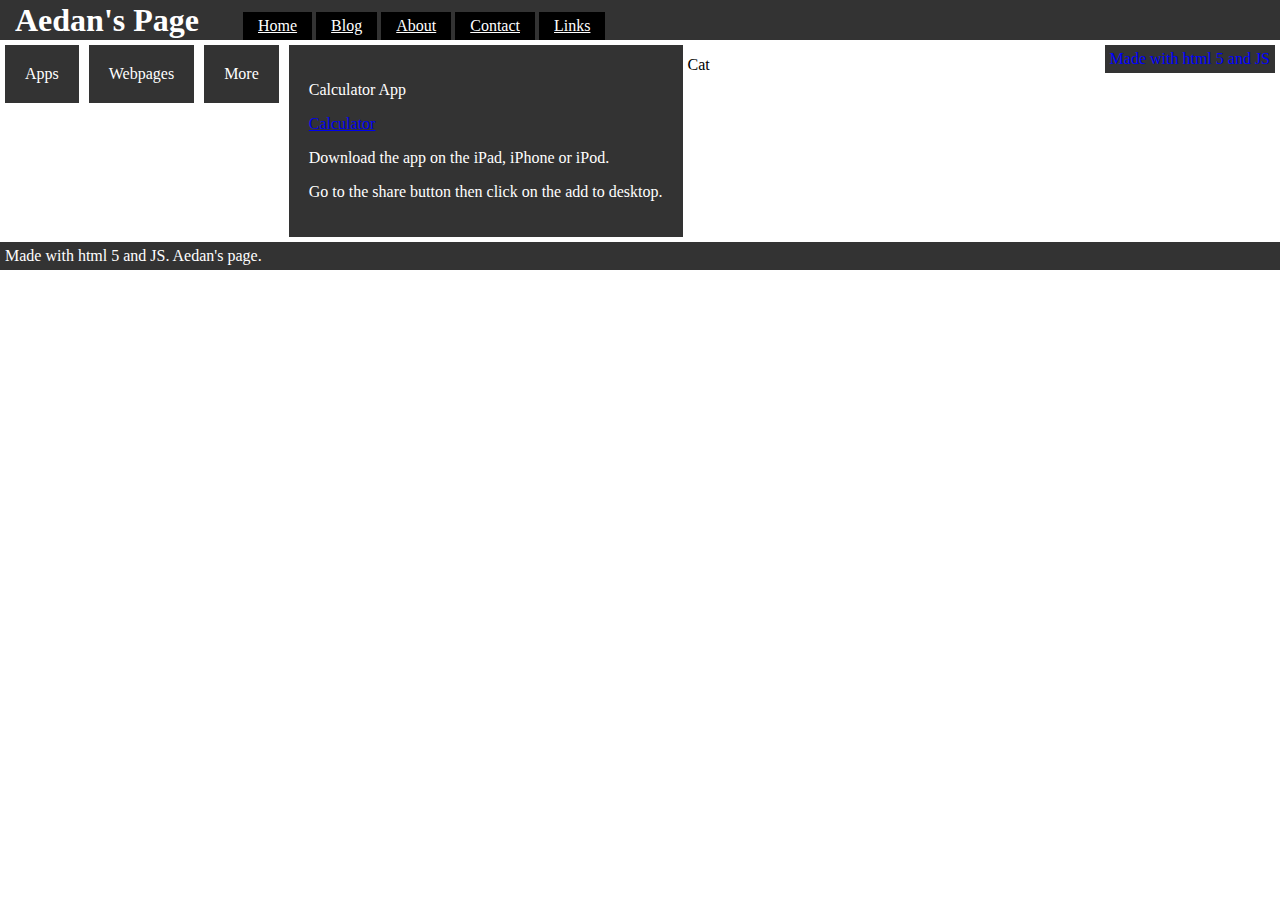
<file: index.html>
<!DOCTYPE html>

<html>
	<head>
		<title></title>
		<link rel="stylesheet" type="text/css" href="styles100.css">

		<body>
			<header>
				
				<nav>
					<h1>Aedan's Page</h1>
					<ul>
						<li><a href="#">Home</a></li>
						<li><a href="#">Blog</a></li>
						<li><a href="#">About</a></li>
						<li><a href="#">Contact</a></li>
						<li><a href="file:///C:/Users/gages/Desktop/Website%20homepage/links.html">Links</a></li>

					</ul>
				</nav>
			
			</header>

			<div class="row">
				<div class="col">Apps</div>
				<div class="col">Webpages</div>
				<div class="col">More</div>
				<div class="col2">Made with html 5 and JS</div>
				<div class="col3"><p>Calculator App</p><p><a href="https://aedan333.github.io/Calculator/">Calculator</a></p>
		<p>Download the app on the iPad, iPhone or iPod.</p>
		<p>Go to the share button then click on the add to desktop.</p></div>
			</div>

			<div class="img"><p>Cat</p></div>
			<div class="img"></div>

			<footer>Made with html 5 and JS. Aedan's page.</footer>












		</body>
	</head>
</html>
</file>
<file: styles100.css>
body {
	margin: 0;
}


header {
	background:#333;
	color: white;
	padding: 2px 15px 0 15px;
}

header h1 {
	margin: 0;
	display: inline;

}

nav ul {
	margin: 0;
	display: inline;
}

nav ul li {
	background: black;
	color: white;
	display: inline-block;
	list-style-type: none;
	padding: 5px 15px;
	margin: 0;
}

nav ul li a {
	color: white;
}

.row {

}

.col {
	background: #333;
	padding: 20px;
	margin: 5px;
	float: left;
	color: white;
}

.col2 {
	background: #333;
	padding: 5px;
	margin: 5px;
	float: right;
	color: blue;
}

.col3 {
	background: #333;
	padding: 20px;
	margin: 5px;
	float: left;
	color: white;

}

.img {
	float: bottom left;

}










footer {
	background: #333;
	padding: 5px;
	margin: 5px;	
	clear: both;
	color: white;
	padding: 7;
	margin: 0;
}
</file>
